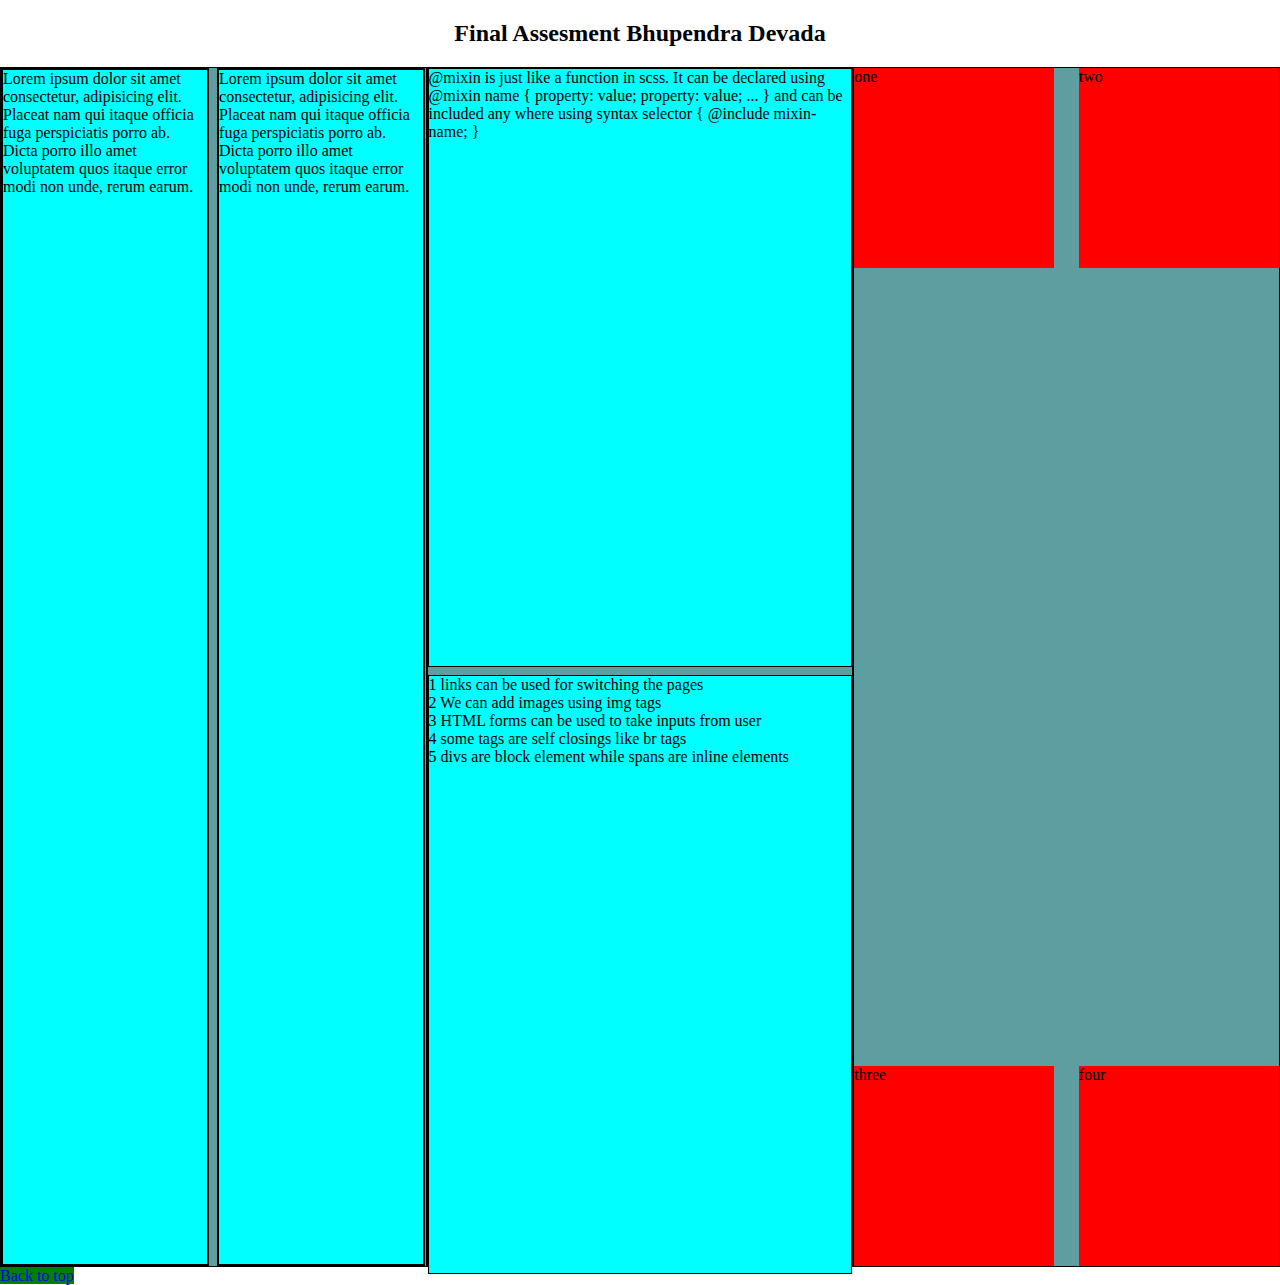
<file: index.html>
<!DOCTYPE html>
<html lang="en">
  <head>
    <meta charset="UTF-8" />
    <meta name="viewport" content="width=device-width, initial-scale=1.0" />
    <title>Test Bhupendra Devada</title>
    <link rel="stylesheet" href="test.css" />
  </head>
  <body>
    <h2>Final Assesment Bhupendra Devada</h2>
    <div id="top" class="first Box">
      <div class="f_one inner_one">
        Lorem ipsum dolor sit amet consectetur, adipisicing elit. Placeat nam
        qui itaque officia fuga perspiciatis porro ab. Dicta porro illo amet
        voluptatem quos itaque error modi non unde, rerum earum.
      </div>
      <div class="f_two inner_one">
        Lorem ipsum dolor sit amet consectetur, adipisicing elit. Placeat nam
        qui itaque officia fuga perspiciatis porro ab. Dicta porro illo amet
        voluptatem quos itaque error modi non unde, rerum earum.
      </div>
    </div>
    <div class="second Box">
      <div class="s_one inner_two">
        @mixin is just like a function in scss. It can be declared using @mixin
        name { property: value; property: value; ... } and can be included any
        where using syntax selector { @include mixin-name; }
      </div>
      <div class="s_two inner_two">
        1 links can be used for switching the pages<br />
        2 We can add images using img tags <br />
        3 HTML forms can be used to take inputs from user<br />
        4 some tags are self closings like br tags<br />
        5 divs are block element while spans are inline elements<br />
      </div>
    </div>
    <div class="third Box">
      <div class="top left inner_three">one</div>
      <div class="top right inner_three">two</div>
      <div class="bottom left inner_three">three</div>
      <div class="bottom right inner_three">four</div>
    </div>
    <div id="toplink">
      <a href="#top">Back to top</a>
    </div>
  </body>
</html>
</file>
<file: test.css>
body {
  margin: 0;
  box-sizing: border-box;
}
h2 {
  text-align: center;
}

.Box {
  height: 1200px;
  width: 33.33%;
  box-sizing: border-box;
  float: left;
  /* padding: 0.5em; */
  background-color: cadetblue;
  border: 1px solid black;
}

.inner_one {
  background-color: aqua;
  height: 100%;
  width: 49%;
  float: left;
  box-sizing: border-box;
  border: 2px solid black;
}
.f_one {
  margin-right: 0.5em;
}
.inner_two {
  background-color: aqua;
  width: 100%;
  height: 50%;
  box-sizing: border-box;
  border: 1px solid black;
}
.s_two {
  margin-top: 0.5em;
}
.third {
  position: relative;
}
.third div {
  position: absolute;
  width: 200px;
  height: 200px;
  background-color: red;
}
.top {
  top: 0;
}
.right {
  right: 0px;
}
.bottom {
  bottom: 0px;
}
.left {
  left: 0px;
}
#toplink {
}

a {
  background-color: green;
  text-decoration: none;
}

@media screen and (max-width: 768px) {
  .grid {
    width: 100%;
  }
  .outer {
    width: 100%;
  }
}

@media screen and (min-width: 769px) and (max-width: 1200px) {
  .grid {
    width: 100%;
  }
}
</file>
